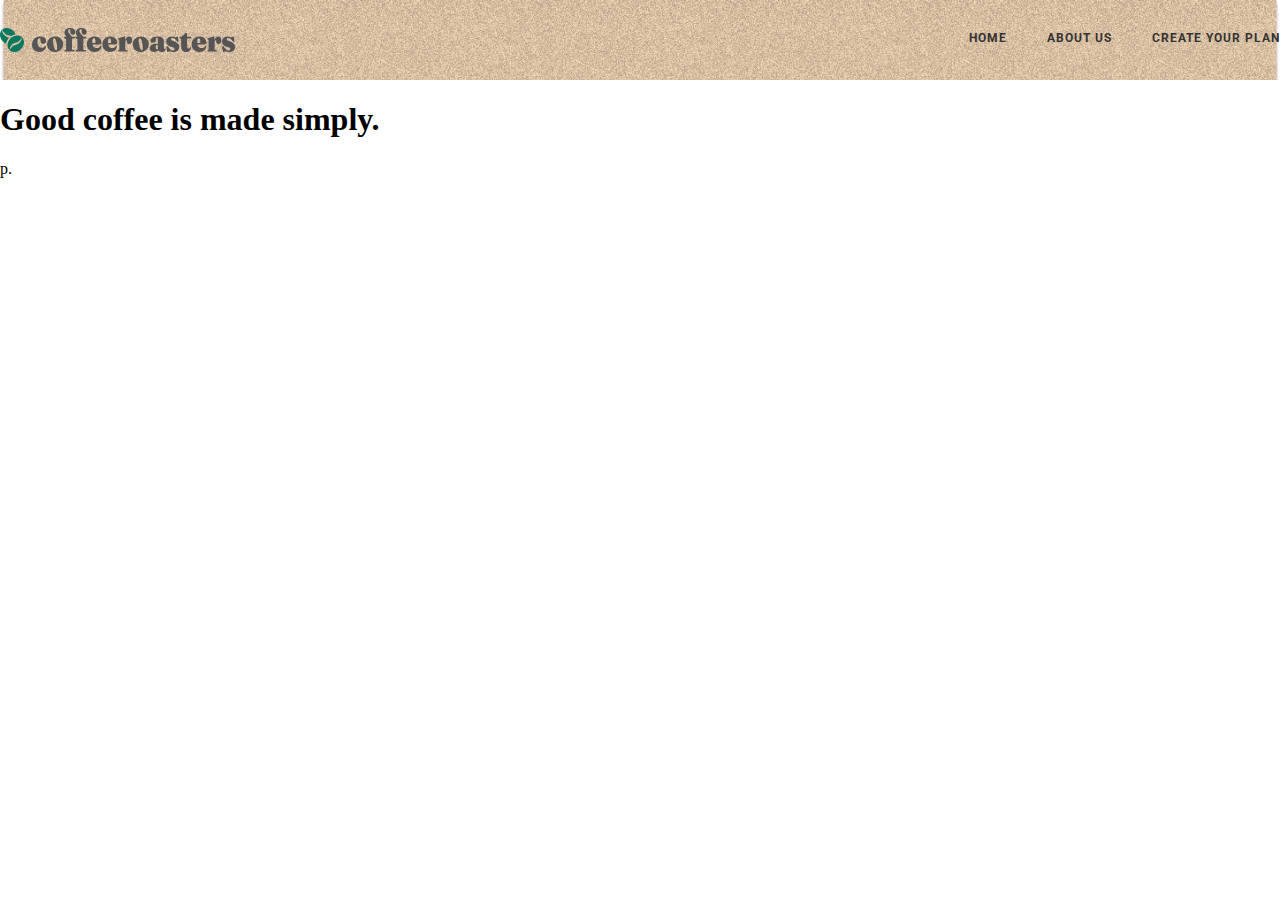
<file: index.html>
<!DOCTYPE html>
<html lang="en">

<head>
    <meta charset="UTF-8">
    <meta name="viewport" content="width=device-width, initial-scale=1.0">
    <title>Document</title>
    <!-- link css -->
    <link rel="stylesheet" href="./assets/css/main.css">
    <!-- link fonts -->
       <!-- link fonts -->
    <link rel="preconnect" href="https://fonts.googleapis.com">
    <link rel="preconnect" href="https://fonts.gstatic.com" crossorigin>
    <link
        href="https://fonts.googleapis.com/css2?family=Roboto:ital,wght@0,100;0,300;0,400;0,500;0,700;0,900;1,100;1,300;1,400;1,500;1,700;1,900&display=swap"
        rel="stylesheet">
</head>

<body>
    <!-- header start -->
    <header class="header">
        <div class="container">
            <div class="header_wrapper">
                <img src="./assets/images/header_logo.svg" alt="">
                <nav>
                    <ul class="header_list">
                        <li><a href="#">HOME</a></li>
                        <li><a href="./assets/pages/about.html">ABOUT US</a></li>
                        <li><a href="./assets/pages/create.html">CREATE YOUR PLAN</a></li>
                    </ul>
                </nav>
            </div>
        </div>
    </header>
    <!-- header end -->
     <!-- main start -->
        <main>
            <!--  hero start  -->
              <section class="hero">
                <div class="container">
                    <div class="hero_wrapper">
                        <div class="hero_content">
                            <h1 class="hero_title">Good coffee 
                                is made simply.
                            </h1>
                            p.
                        </div>
                    </div>
                </div>
              </section>
            <!--  hero end  -->
        </main>
     <!--  main end  -->
     
</body>

</html>
</file>
<file: assets/css/main.css>
* {
  margin: 0;
  padding: 0;
}

.container {
  max-width: 1340px;
  width: 100%;
  margin: 0 auto;
}

ul li {
  list-style: none;
}

li a {
  text-decoration: none;
}

/*! normalize.css v8.0.1 | MIT License | github.com/necolas/normalize.css */
/* Document
   ========================================================================== */
/**
 * 1. Correct the line height in all browsers.
 * 2. Prevent adjustments of font size after orientation changes in iOS.
 */
html {
  line-height: 1.15; /* 1 */
  -webkit-text-size-adjust: 100%; /* 2 */
}

/* Sections
   ========================================================================== */
/**
 * Remove the margin in all browsers.
 */
body {
  margin: 0;
}

/**
 * Render the `main` element consistently in IE.
 */
main {
  display: block;
}

/**
 * Correct the font size and margin on `h1` elements within `section` and
 * `article` contexts in Chrome, Firefox, and Safari.
 */
h1 {
  font-size: 2em;
  margin: 0.67em 0;
}

/* Grouping content
   ========================================================================== */
/**
 * 1. Add the correct box sizing in Firefox.
 * 2. Show the overflow in Edge and IE.
 */
hr {
  box-sizing: content-box; /* 1 */
  height: 0; /* 1 */
  overflow: visible; /* 2 */
}

/**
 * 1. Correct the inheritance and scaling of font size in all browsers.
 * 2. Correct the odd `em` font sizing in all browsers.
 */
pre {
  font-family: monospace, monospace; /* 1 */
  font-size: 1em; /* 2 */
}

/* Text-level semantics
   ========================================================================== */
/**
 * Remove the gray background on active links in IE 10.
 */
a {
  background-color: transparent;
}

/**
 * 1. Remove the bottom border in Chrome 57-
 * 2. Add the correct text decoration in Chrome, Edge, IE, Opera, and Safari.
 */
abbr[title] {
  border-bottom: none; /* 1 */
  text-decoration: underline; /* 2 */
  -webkit-text-decoration: underline dotted;
          text-decoration: underline dotted; /* 2 */
}

/**
 * Add the correct font weight in Chrome, Edge, and Safari.
 */
b,
strong {
  font-weight: bolder;
}

/**
 * 1. Correct the inheritance and scaling of font size in all browsers.
 * 2. Correct the odd `em` font sizing in all browsers.
 */
code,
kbd,
samp {
  font-family: monospace, monospace; /* 1 */
  font-size: 1em; /* 2 */
}

/**
 * Add the correct font size in all browsers.
 */
small {
  font-size: 80%;
}

/**
 * Prevent `sub` and `sup` elements from affecting the line height in
 * all browsers.
 */
sub,
sup {
  font-size: 75%;
  line-height: 0;
  position: relative;
  vertical-align: baseline;
}

sub {
  bottom: -0.25em;
}

sup {
  top: -0.5em;
}

/* Embedded content
   ========================================================================== */
/**
 * Remove the border on images inside links in IE 10.
 */
img {
  border-style: none;
}

/* Forms
   ========================================================================== */
/**
 * 1. Change the font styles in all browsers.
 * 2. Remove the margin in Firefox and Safari.
 */
button,
input,
optgroup,
select,
textarea {
  font-family: inherit; /* 1 */
  font-size: 100%; /* 1 */
  line-height: 1.15; /* 1 */
  margin: 0; /* 2 */
}

/**
 * Show the overflow in IE.
 * 1. Show the overflow in Edge.
 */
button,
input { /* 1 */
  overflow: visible;
}

/**
 * Remove the inheritance of text transform in Edge, Firefox, and IE.
 * 1. Remove the inheritance of text transform in Firefox.
 */
button,
select { /* 1 */
  text-transform: none;
}

/**
 * Correct the inability to style clickable types in iOS and Safari.
 */
button,
[type=button],
[type=reset],
[type=submit] {
  -webkit-appearance: button;
}

/**
 * Remove the inner border and padding in Firefox.
 */
button::-moz-focus-inner,
[type=button]::-moz-focus-inner,
[type=reset]::-moz-focus-inner,
[type=submit]::-moz-focus-inner {
  border-style: none;
  padding: 0;
}

/**
 * Restore the focus styles unset by the previous rule.
 */
button:-moz-focusring,
[type=button]:-moz-focusring,
[type=reset]:-moz-focusring,
[type=submit]:-moz-focusring {
  outline: 1px dotted ButtonText;
}

/**
 * Correct the padding in Firefox.
 */
fieldset {
  padding: 0.35em 0.75em 0.625em;
}

/**
 * 1. Correct the text wrapping in Edge and IE.
 * 2. Correct the color inheritance from `fieldset` elements in IE.
 * 3. Remove the padding so developers are not caught out when they zero out
 *    `fieldset` elements in all browsers.
 */
legend {
  box-sizing: border-box; /* 1 */
  color: inherit; /* 2 */
  display: table; /* 1 */
  max-width: 100%; /* 1 */
  padding: 0; /* 3 */
  white-space: normal; /* 1 */
}

/**
 * Add the correct vertical alignment in Chrome, Firefox, and Opera.
 */
progress {
  vertical-align: baseline;
}

/**
 * Remove the default vertical scrollbar in IE 10+.
 */
textarea {
  overflow: auto;
}

/**
 * 1. Add the correct box sizing in IE 10.
 * 2. Remove the padding in IE 10.
 */
[type=checkbox],
[type=radio] {
  box-sizing: border-box; /* 1 */
  padding: 0; /* 2 */
}

/**
 * Correct the cursor style of increment and decrement buttons in Chrome.
 */
[type=number]::-webkit-inner-spin-button,
[type=number]::-webkit-outer-spin-button {
  height: auto;
}

/**
 * 1. Correct the odd appearance in Chrome and Safari.
 * 2. Correct the outline style in Safari.
 */
[type=search] {
  -webkit-appearance: textfield; /* 1 */
  outline-offset: -2px; /* 2 */
}

/**
 * Remove the inner padding in Chrome and Safari on macOS.
 */
[type=search]::-webkit-search-decoration {
  -webkit-appearance: none;
}

/**
 * 1. Correct the inability to style clickable types in iOS and Safari.
 * 2. Change font properties to `inherit` in Safari.
 */
::-webkit-file-upload-button {
  -webkit-appearance: button; /* 1 */
  font: inherit; /* 2 */
}

/* Interactive
   ========================================================================== */
/*
 * Add the correct display in Edge, IE 10+, and Firefox.
 */
details {
  display: block;
}

/*
 * Add the correct display in all browsers.
 */
summary {
  display: list-item;
}

/* Misc
   ========================================================================== */
/**
 * Add the correct display in IE 10+.
 */
template {
  display: none;
}

/**
 * Add the correct display in IE 10.
 */
[hidden] {
  display: none;
}

.header {
  width: 100%;
  height: 80px;
  background: url(..//..//images/header_fon.png) no-repeat;
  display: flex;
  align-items: center;
  background-size: cover;
}
.header .header_wrapper {
  display: flex;
  justify-content: space-between;
}
.header .header_list {
  display: flex;
  gap: 40px;
}
.header li a {
  color: rgb(51, 51, 51);
  font-family: Roboto;
  font-size: 12px;
  font-weight: 700;
  letter-spacing: 1px;
  text-transform: uppercase;
}/*# sourceMappingURL=main.css.map */
</file>
